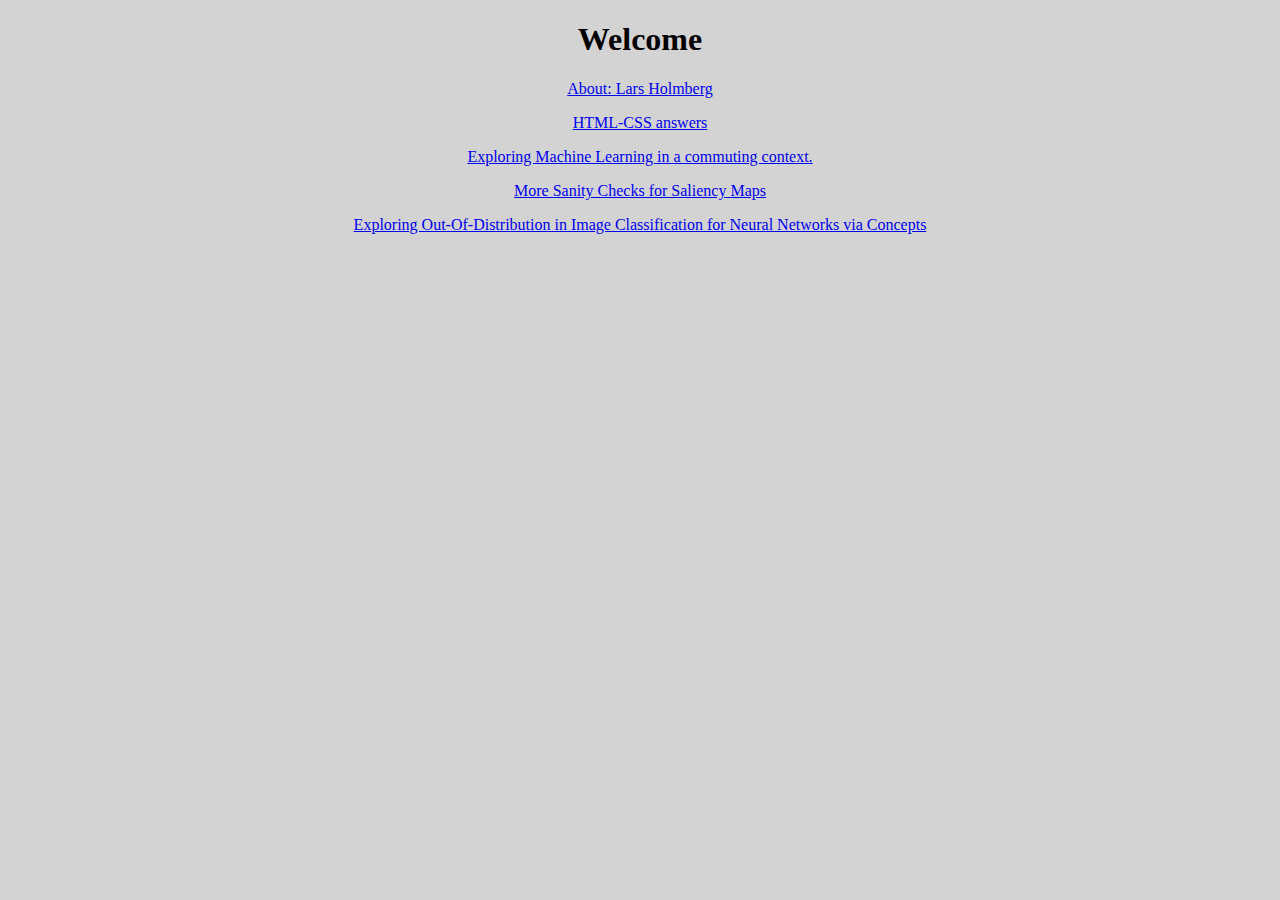
<file: index.html>
<!DOCTYPE html>
<html>
  <head>
    <title>Lars Holmberg</title>
    <link rel="stylesheet" href="style.css"></link>
  </head>
  <body>
    <!--A comment in html looks like this single or multiline-->
    <div>
      <h1>Welcome</h1>
      <p><a href="https://mau.se/personer/lars.holmberg/">About: Lars Holmberg</a></p>
      <p><a href="https://k3larra.github.io/htmlcss" target="blank">HTML-CSS answers</a></p>
      <p><a href="https://github.com/k3larra/commuter/" target="blank">Exploring Machine Learning in a commuting context.</a>
      <p><a href="https://github.com/k3larra/XAI-F" target="blank">More Sanity Checks for Saliency Maps</a></p>
      <p><a href="https://github.com/k3larra/ood" target="blank">Exploring Out-Of-Distribution in Image Classification for Neural Networks via Concepts</a></p>
    </div>
    <script src="script.js"></script>
  </body>
</html>
</file>
<file: style.css>
/*This is a CSS comment here // doesn't work for comments*/
body{
  background-color: lightgray ;
  color: black;
  font-size: 1em;
  font-family: fantasy;
  text-align: center;
}
</file>
